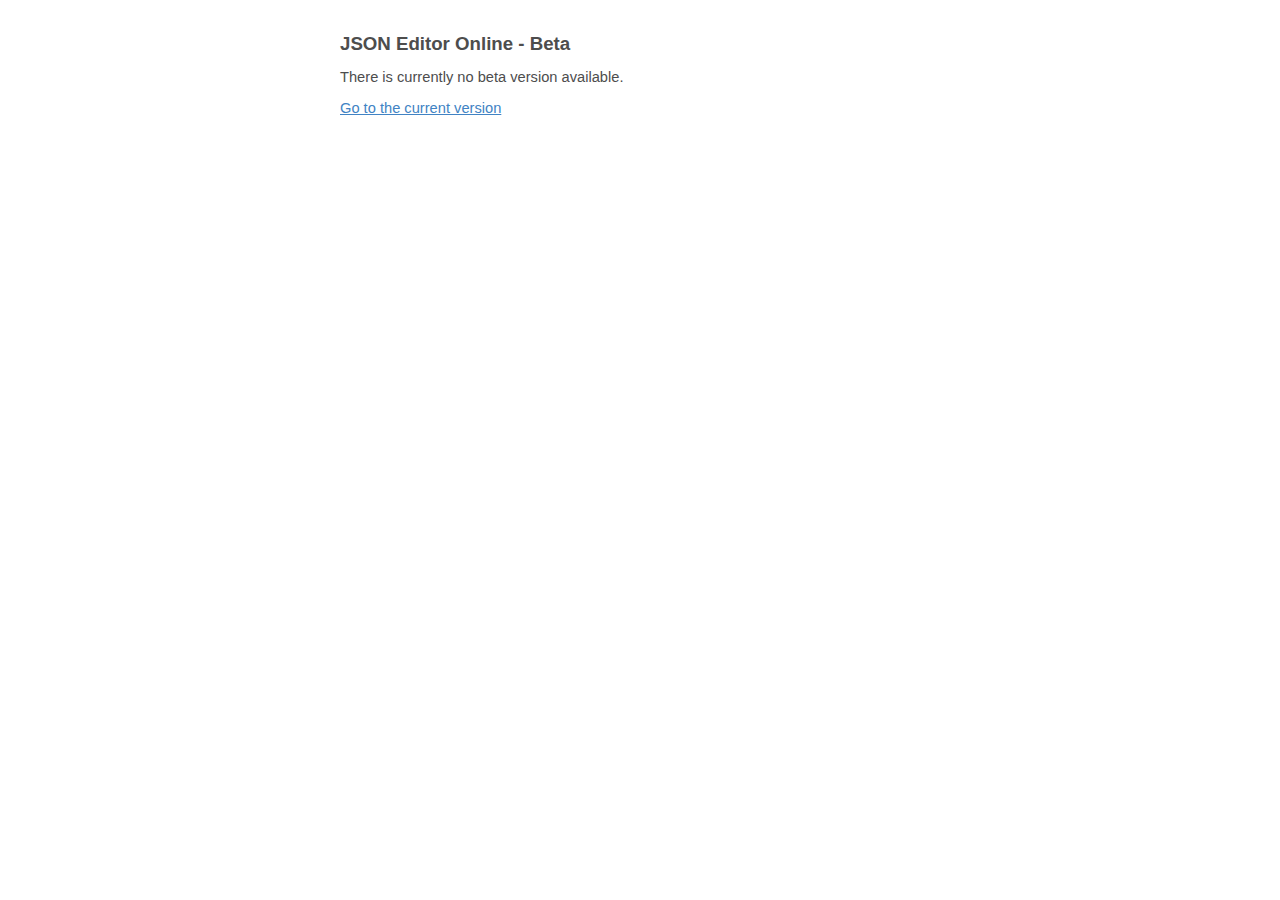
<file: JsonEditor/app/web/beta/index.html>
<html>
<head>
    <title>JSON Editor Online - Beta</title>
    <link href="../doc/doc.css" type="text/css" rel="stylesheet">
</head>
<body>
<div id="container">
    <h1>JSON Editor Online - Beta</h1>
    <p>
        There is currently no beta version available.
    </p>
    <p>
        <a href="http://jsoneditoronline.org/">Go to the current version</a>
    </p>
</div>
</body>
</html>
</file>
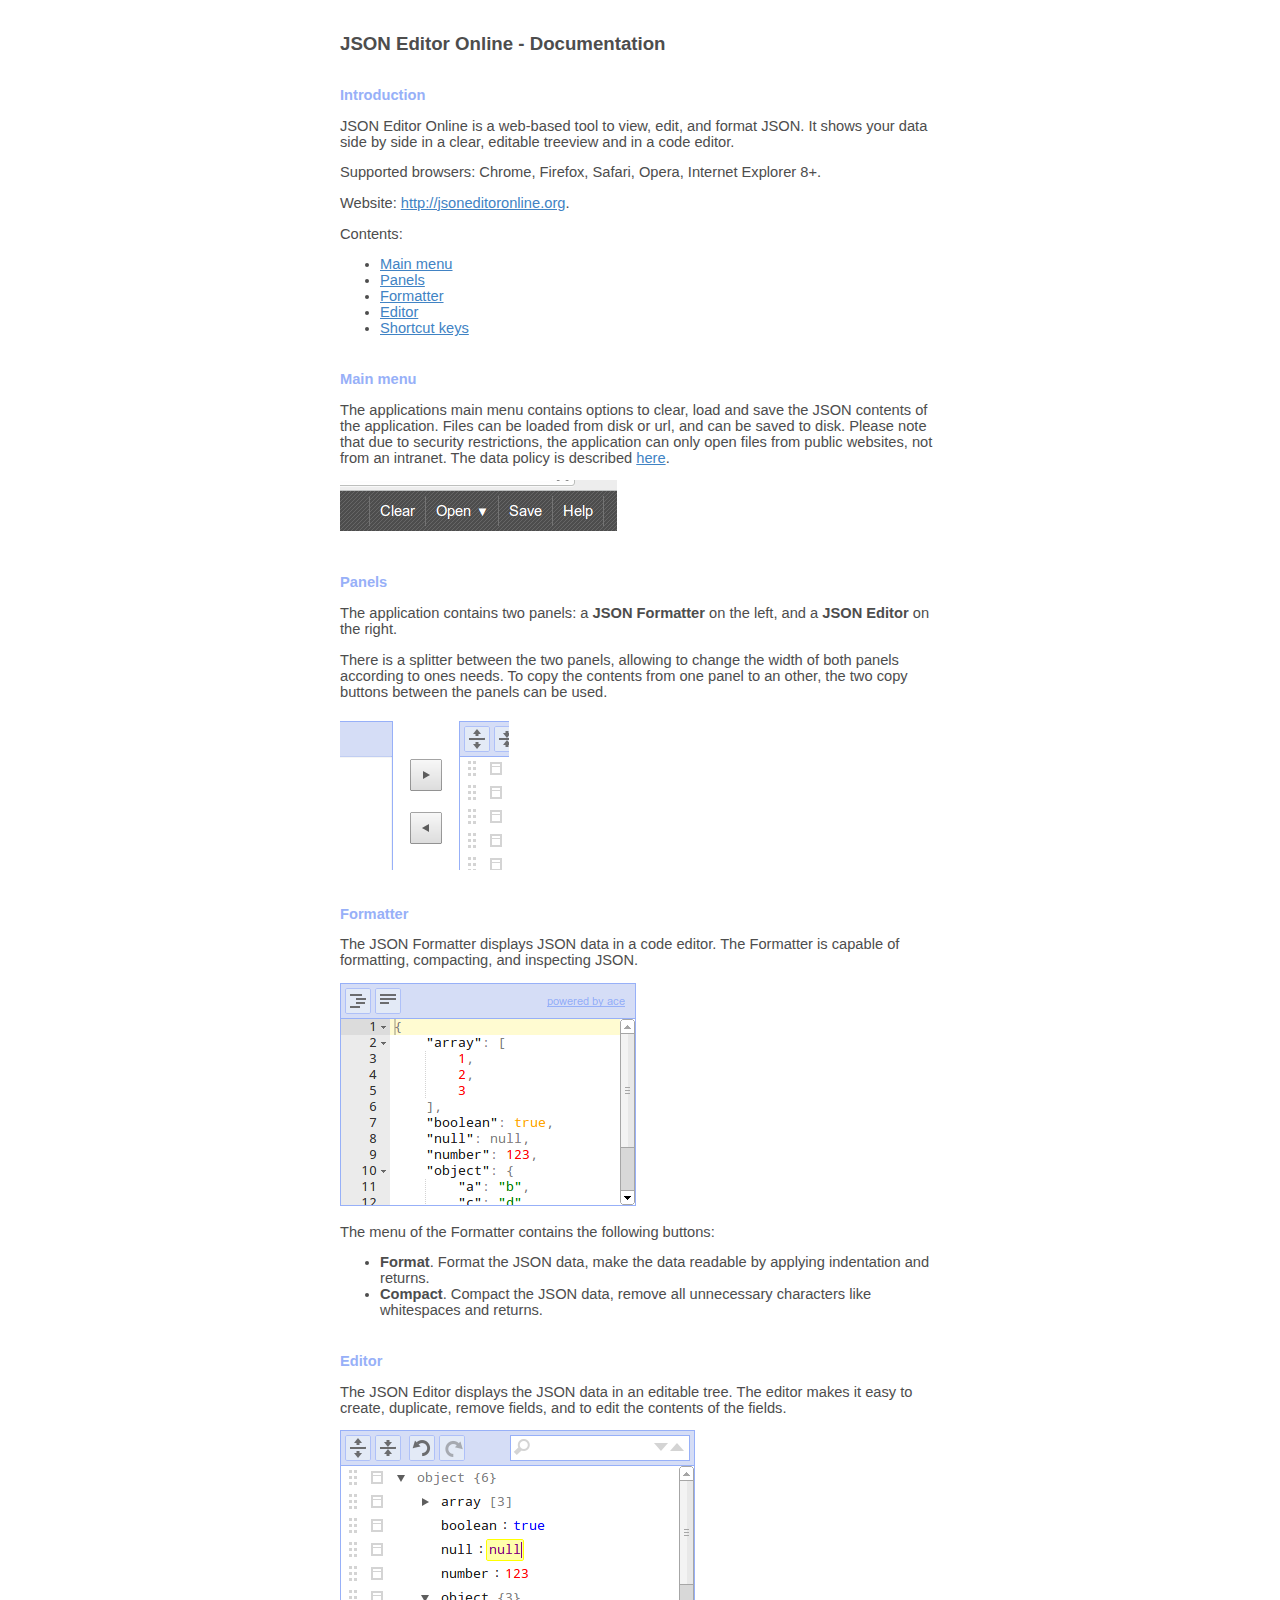
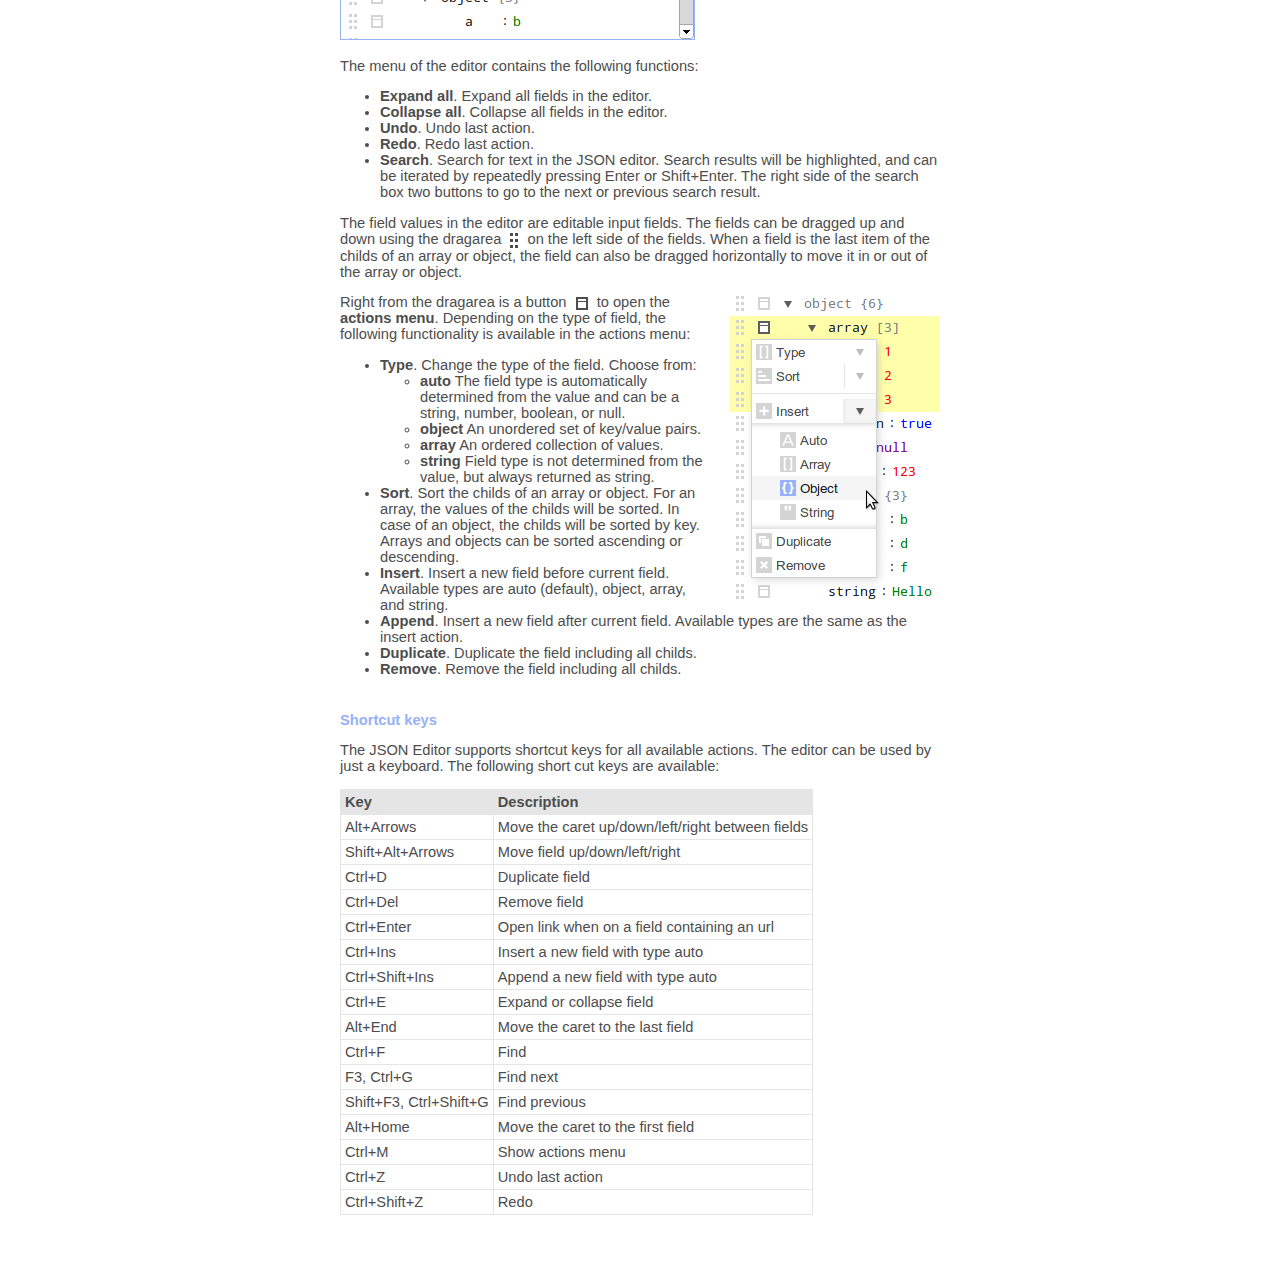
<file: JsonEditor/app/web/doc/index.html>
<!DOCTYPE HTML>
<html>
<head>
    <title>JSON Editor Online - Documentation</title>
    <link href="doc.css" rel="stylesheet" type="text/css">
</head>

<body>
<div id="container">
    <h1 id="documentation">JSON Editor Online - Documentation</h1>

    <h2 id="introduction">Introduction</h2>
    <p>
        JSON Editor Online is a web-based tool to view, edit, and format JSON.
        It shows your data side by side in a clear, editable treeview and in
        a code editor.
    </p>
    <p>
        Supported browsers: Chrome, Firefox, Safari, Opera, Internet Explorer 8+.
    </p>
    <p>
        Website: <a href="http://jsoneditoronline.org" target="_blank">
            http://jsoneditoronline.org</a>.
    </p>
    <p>
        Contents:
    </p>
    <ul>
        <li><a href="#main_menu">Main menu</a></li>
        <li><a href="#panels">Panels</a></li>
        <li><a href="#formatter">Formatter</a></li>
        <li><a href="#editor">Editor</a></li>
        <li><a href="#shortcut_keys">Shortcut keys</a></li>
    </ul>

    <h2 id="main_menu">Main menu</h2>
    <p>
        The applications main menu contains options to clear, load and save the
        JSON contents of the application. Files can be loaded from disk or url,
        and can be saved to disk. Please note that due to security restrictions,
        the application can only open files from public websites, not from an
        intranet. The data policy is described
        <a href="http://jsoneditoronline.org/datapolicy.txt">here</a>.
    </p>
    <img src="img/main_menu.png" alt="Main menu">

    <h2 id="panels">Panels</h2>
    <p>
        The application contains two panels: a <b>JSON Formatter</b> on the left,
        and a <b>JSON Editor</b> on the right.
    </p>
    <p>
        There is a splitter between the two panels, allowing to change the
        width of both panels according to ones needs.
        To copy the contents from one panel to an other, the two copy buttons
        between the panels can be used.
    </p>
    <img src="img/splitter.png">

    <h2 id="formatter"> Formatter</h2>
    <p>
        The JSON Formatter displays JSON data in a code editor.
        The Formatter is capable of formatting, compacting, and inspecting JSON.
    </p>
    <img src="img/jsonformatter.png">
    <p>
        The menu of the Formatter contains the following buttons:
    </p>
    <ul>
        <li>
            <b>Format</b>.
            Format the JSON data, make the data readable by applying indentation
            and returns.
        </li>
        <li>
            <b>Compact</b>.
            Compact the JSON data, remove all unnecessary characters like
            whitespaces and returns.
        </li>
    </ul>

    <h2 id="editor">Editor</h2>
    <p>
        The JSON Editor displays the JSON data in an editable tree.
        The editor makes it easy to create, duplicate, remove fields,
        and to edit the contents of the fields.
    </p>
    <img src="img/jsoneditor.png">
    <p>
        The menu of the editor contains the following functions:
    </p>
    <ul>
        <li>
            <b>Expand all</b>. Expand all fields in the editor.
        </li>
        <li>
            <b>Collapse all</b>. Collapse all fields in the editor.
        </li>
        <li>
            <b>Undo</b>. Undo last action.
        </li>
        <li>
            <b>Redo</b>. Redo last action.
        </li>
        <li>
            <b>Search</b>. Search for text in the JSON editor.
            Search results will be highlighted, and can be iterated by
            repeatedly pressing Enter or Shift+Enter.
            The right side of the search box two buttons to go to the next or
            previous search result.
        </li>
    </ul>

    <p>
        The field values in the editor are editable input fields.
        The fields can be dragged up and down using the dragarea
        <img src="img/button_dragarea.png" class="icon">
        on the left side of the fields. When a field is the last item of the
        childs of an array or object, the field can also be dragged horizontally
        to move it in or out of the array or object.
    </p>
    <img src="img/actions_menu.png" align="right" style="padding-left: 20px;">
    <p>
        Right from the dragarea is a button
        <img src="img/button_actions_menu.png" class="icon">
        to open the <b>actions menu</b>.
        Depending on the type of field, the following functionality is
        available in the actions menu:
    </p>
    <ul>
        <li>
            <b>Type</b>. Change the type of the field. Choose from:
            <ul>
                <li>
                    <b>auto</b> The field type is automatically determined from
                    the value and can be a string, number, boolean, or null.
                </li>
                <li>
                    <b>object</b> An unordered set of key/value pairs.
                </li>
                <li>
                    <b>array</b> An ordered collection of values.
                </li>
                <li>
                    <b>string</b> Field type is not determined from the value,
                    but always returned as string.
                </li>
            </ul>
        </li>
        <li>
            <b>Sort</b>. Sort the childs of an array or object.
            For an array, the values of the childs will be sorted. In case of
            an object, the childs will be sorted by key.
            Arrays and objects can be sorted ascending or descending.
        </li>
        <li>
            <b>Insert</b>. Insert a new field before current field.
            Available types are auto (default), object, array, and string.
        </li>
        <li>
            <b>Append</b>. Insert a new field after current field.
            Available types are the same as the insert action.
        </li>
        <li>
            <b>Duplicate</b>. Duplicate the field including all childs.
        </li>
        <li>
            <b>Remove</b>. Remove the field including all childs.
        </li>
    </ul>

    <h2 id="shortcut_keys">Shortcut keys</h2>
    <p>
        The JSON Editor supports shortcut keys for all available actions.
        The editor can be used by just a keyboard.
        The following short cut keys are available:
    </p>

    <table>
        <tr><th>Key</th><th>Description</th></tr>
        <tr><td>Alt+Arrows</td><td>Move the caret up/down/left/right between fields</td></tr>
        <tr><td>Shift+Alt+Arrows</td><td>Move field up/down/left/right</td></tr>

        <tr><td>Ctrl+D</td><td>Duplicate field</td></tr>
        <tr><td>Ctrl+Del</td><td>Remove field</td></tr>
        <tr><td>Ctrl+Enter</td><td>Open link when on a field containing an url</td></tr>
        <tr><td>Ctrl+Ins</td><td>Insert a new field with type auto</td></tr>
        <tr><td>Ctrl+Shift+Ins</td><td>Append a new field with type auto</td></tr>
        <tr><td>Ctrl+E</td><td>Expand or collapse field</td></tr>
        <tr><td>Alt+End</td><td>Move the caret to the last field</td></tr>
        <tr><td>Ctrl+F</td><td>Find</td></tr>
        <tr><td>F3, Ctrl+G<br></td><td>Find next</td></tr>
        <tr><td>Shift+F3, Ctrl+Shift+G</td><td>Find previous</td></tr>
        <tr><td>Alt+Home</td><td>Move the caret to the first field</td></tr>
        <tr><td>Ctrl+M</td><td>Show actions menu</td></tr>
        <tr><td>Ctrl+Z</td><td>Undo last action</td></tr>
        <tr><td>Ctrl+Shift+Z</td><td>Redo</td></tr>
    </table>
</div>
</body>
</html>
</file>
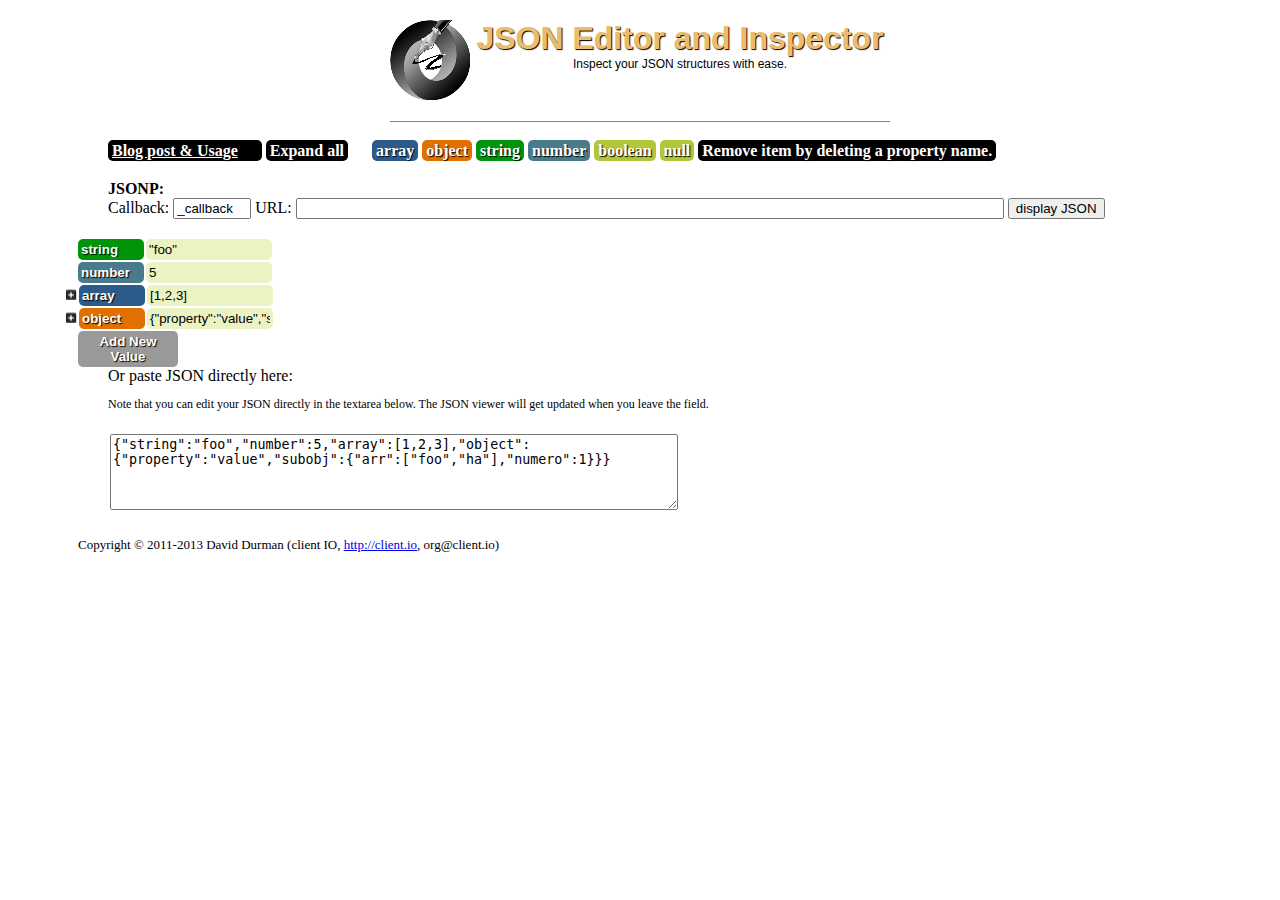
<file: FlexiJsonEditor/jsoneditor.html>
<!DOCTYPE html>
<html>
<head>
    
    <link rel="stylesheet" href="jsoneditor.css"/>
    <link rel="icon" href="logo-small.png"/>

    <title>Flexi JSON Editor and Inspector</title>

    <style>
        body {
          padding: 0 70px;
        }
        #json {
          margin: 10px 10px 10px 32px;
          width: 50%;
          min-height: 70px;
        }
        h1 {
          font-family: Arial;
          color: #EBBC6E;
          text-align: center;
          text-shadow: 1px 1px 1px black;
          border-bottom: 1px solid gray;
          padding-bottom: 50px;
          width: 500px;
          margin: 20px auto;
        }
        h1 img {
          float: left;
        }
        h1 b {
          color: black;
          font-weight: normal;
          display: block;
          font-size: 12px;
          text-shadow: none;
        }

        #legend {
          display: inline;
          margin-left: 30px;
        }
        #legend h2 {
           display: inline;
           font-size: 18px;
           margin-right: 20px;
        }
        #legend a {
          color: white;
          margin-right: 20px;
        }
        #legend span {
          padding: 2px 4px;
          -webkit-border-radius: 5px;
          -moz-border-radius: 5px;
          border-radius: 5px;
          color: white;
          font-weight: bold;
          text-shadow: 1px 1px 1px black;
          background-color: black;
        }
        #legend .string  { background-color: #009408; }
        #legend .array   { background-color: #2D5B89; }
        #legend .object  { background-color: #E17000; }
        #legend .number  { background-color: #497B8D; }
        #legend .boolean { background-color: #B1C639; }
        #legend .null    { background-color: #B1C639; }

        #expander {
          cursor: pointer;
          margin-right: 20px;
        }

        #footer {
          font-size: 13px;
        }

        #rest {
          margin: 20px 0 20px 30px;
        }
        #rest label {
          font-weight: bold;
        }
        #rest-callback {
          width: 70px;
        }
        #rest-url {
          width: 700px;
        }
        label[for="json"] {
          margin-left: 30px;
          display: block;
        }
        #json-note {
          margin-left: 30px;
          font-size: 12px;
        }

        .addthis_toolbox {
          position: relative;
          top: -10px;
          margin-left: 30px;
        }

        #disqus_thread {
          margin-top: 50px;
          padding-top: 20px;
          padding-bottom: 20px;
          border-top: 1px solid gray;
          border-bottom: 1px solid gray;
        }

    </style>

    <script type="text/javascript">

        var _gaq = _gaq || [];
        _gaq.push(['_setAccount', 'UA-5029684-7']);
        _gaq.push(['_trackPageview']);

        (function() {
        var ga = document.createElement('script'); ga.type = 'text/javascript'; ga.async = true;
        ga.src = ('https:' == document.location.protocol ? 'https://ssl' : 'http://www') + '.google-analytics.com/ga.js';
        var s = document.getElementsByTagName('script')[0]; s.parentNode.insertBefore(ga, s);
        })();

    </script>
</head>

<body>
    <h1>
        <img src="logo-small.png" alt="FlexiJSONEditor logo" />
        <span>JSON Editor and Inspector</span>
        <b>Inspect your JSON structures with ease.</b>
    </h1>
    
    <div id="legend">
        <span><a href="http://www.daviddurman.com">Blog post & Usage</a></span>
        <span id="expander">Expand all</span>
        <span class="array">array</span>
        <span class="object">object</span>
        <span class="string">string</span>
        <span class="number">number</span>
        <span class="boolean">boolean</span>
        <span class="null">null</span>
        <span>Remove item by deleting a property name.</span>
    </div>

    <div id="rest">
        <label>JSONP: </label><br/>
        Callback: <input type="text" id="rest-callback" value="_callback" />
        URL: <input type="text" value="" id="rest-url" />
        <button id="btn-rest-url">display JSON</button>
    </div>
    <pre id="path"></pre>
    <div id="editor" class="json-editor"></div>

    <label for="json">Or paste JSON directly here:</label>
    <p id="json-note">Note that you can edit your JSON directly in the textarea below.
        The JSON viewer will get updated when you leave the field.</p>
    <textarea id="json"></textarea><br/>

    <p id="footer">Copyright &copy; 2011-2013 David Durman (client IO, <a href="http://client.io">http://client.io</a>, org@client.io)</p>

    <script src="json2.js"></script>
    <script src="jquery.min.js"></script>
    <script src="jquery.jsoneditor.js"></script>
    <script src="jsoneditor.js"></script>
</body>
</html>
</file>
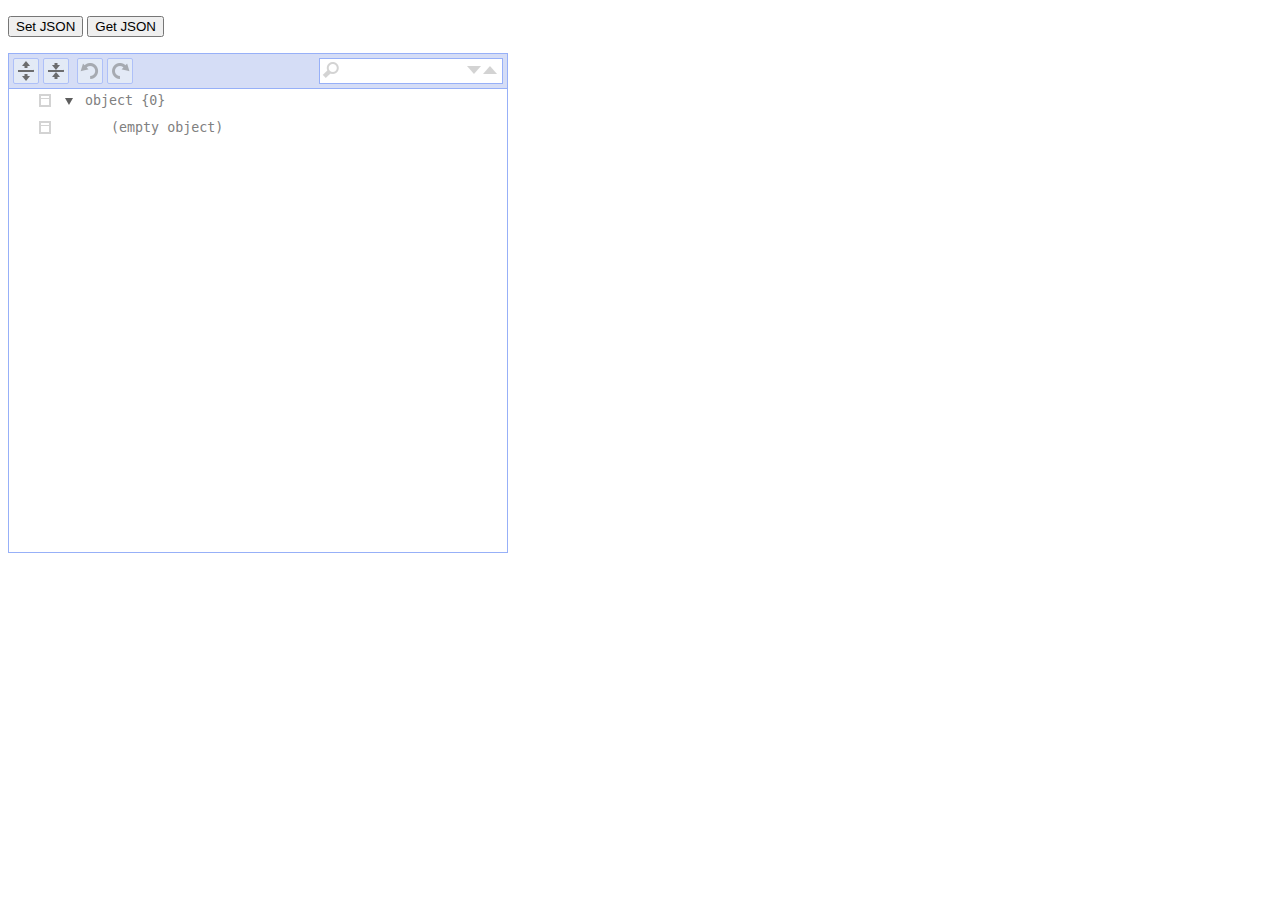
<file: JsonEditor/examples/01_basic_usage.html>
<!DOCTYPE HTML>
<html>
<head>
    <link rel="stylesheet" type="text/css" href="../jsoneditor.css">
    <script type="text/javascript" src="../jsoneditor.js"></script>
    <style type="text/css">
        #jsoneditor {
            width: 500px;
            height: 500px;
        }
    </style>
</head>
<body>
    <p>
        <button id="setJSON">Set JSON</button>
        <button id="getJSON">Get JSON</button>
    </p>
    <div id="jsoneditor"></div>

    <script type="text/javascript" >
        // create the editor
        var container = document.getElementById("jsoneditor");
        var editor = new jsoneditor.JSONEditor(container);

        // set json
        document.getElementById("setJSON").onclick = function () {
            var json = {
                "array": [1, 2, 3],
                "boolean": true,
                "null": null,
                "number": 123,
                "object": {"a": "b", "c": "d"},
                "string": "Hello World"
            };
            editor.set(json);
        };

        // get json
        document.getElementById("getJSON").onclick = function () {
            var json = editor.get();
            alert(JSON.stringify(json, null, 2));
        };
    </script>
</body>
</html>
</file>
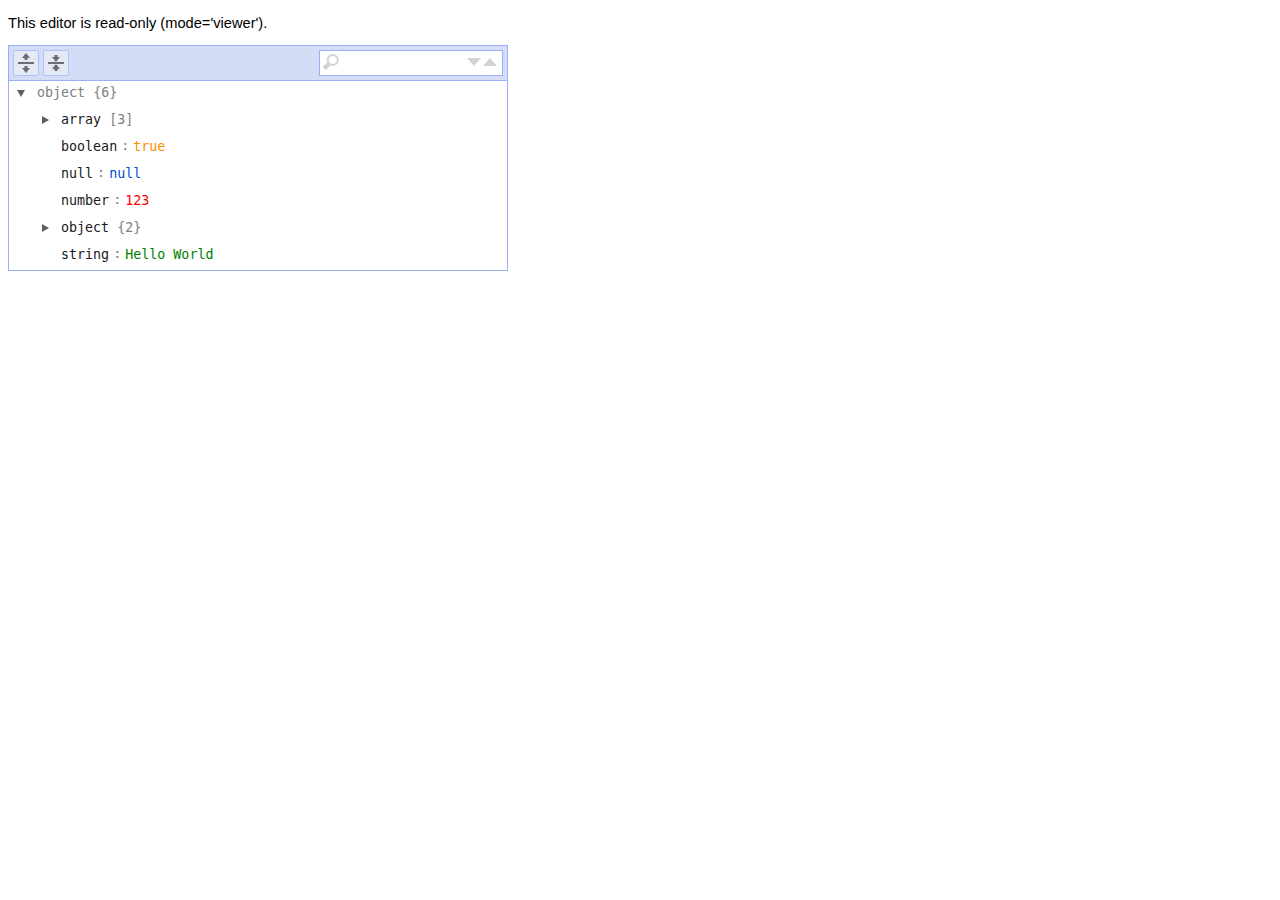
<file: JsonEditor/examples/02_viewer.html>
<!DOCTYPE HTML>
<html>
<head>
    <link rel="stylesheet" type="text/css" href="../jsoneditor.css">
    <script type="text/javascript" src="../jsoneditor.js"></script>
    <style type="text/css">
        body {
            font: 11pt arial;
        }
        #jsoneditor {
            width: 500px;
        }
    </style>
</head>
<body>
    <p>
        This editor is read-only (mode='viewer').
    </p>
    <div id="jsoneditor"></div>

    <script type="text/javascript" >
        // create the editor
        var container = document.getElementById("jsoneditor");
        var options = {
            mode: "view"
        };
        var json = {
            "array": [1, 2, 3],
            "boolean": true,
            "null": null,
            "number": 123,
            "object": {"a": "b", "c": "d"},
            "string": "Hello World"
        };
        var editor = new jsoneditor.JSONEditor(container, options, json);
    </script>
</body>
</html>
</file>
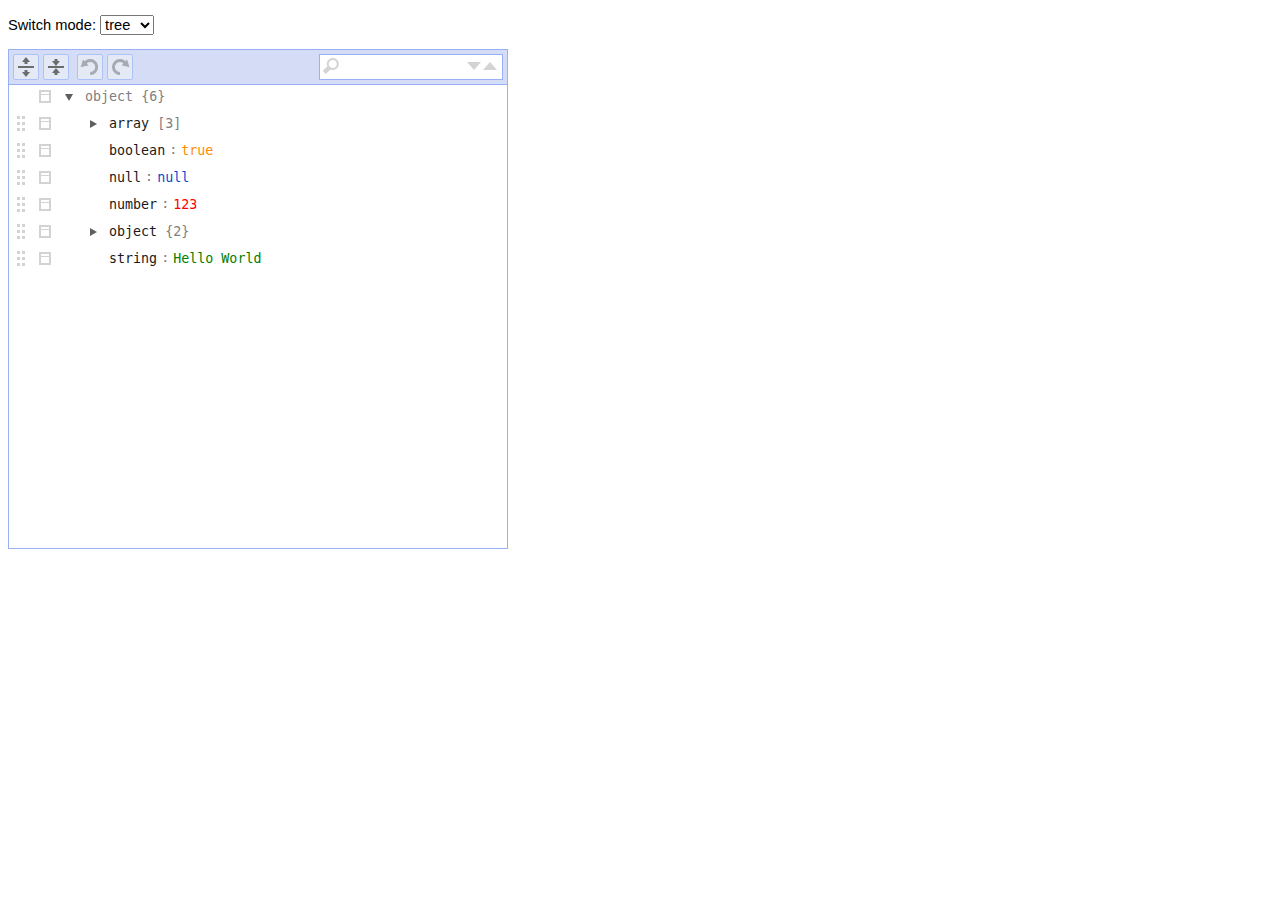
<file: JsonEditor/examples/03_switch_mode.html>
<!DOCTYPE HTML>
<html>
<head>
    <meta http-equiv="Content-Type" content="text/html;charset=utf-8">

    <!-- jsoneditor -->
    <link rel="stylesheet" type="text/css" href="../jsoneditor.css">
    <script type="text/javascript" src="../jsoneditor.js"></script>

    <!-- ace code editor -->
    <script type="text/javascript" src="../lib/ace/ace.js"></script>
    <script type="text/javascript" src="../lib/ace/mode-json.js"></script>
    <script type="text/javascript" src="../lib/ace/theme-textmate.js"></script>
    <script type="text/javascript" src="../lib/ace/theme-jsoneditor.js"></script>

    <!-- json lint -->
    <script type="text/javascript" src="../lib/jsonlint/jsonlint.js"></script>

    <style type="text/css">
        body, select {
            font: 10pt arial;
            font-family: arial, sans-serif;
            font-size: 11pt;

        }
        #jsoneditor {
            width: 500px;
            height: 500px;
        }
    </style>
</head>
<body>

<p>
    <label for="mode">Switch mode:</label>
    <select id="mode">
        <option value="tree">tree</option>
        <option value="view">view</option>
        <option value="form">form</option>
        <option value="code">code</option>
        <option value="text">text</option>
    </select>
</p>

<div id="jsoneditor"></div>

<script type="text/javascript" >
    // create switchable mode
    var mode = document.getElementById('mode');
    mode.onchange = function () {
        editor.setMode(mode.value);
    };

    // create the editor
    var container = document.getElementById("jsoneditor");
    var options = {
        mode: mode.value,
        error: function (err) {
            alert(err.toString());
        }
    };
    var json = {
        "array": [1, 2, 3],
        "boolean": true,
        "null": null,
        "number": 123,
        "object": {"a": "b", "c": "d"},
        "string": "Hello World"
    };
    var editor = new jsoneditor.JSONEditor(container, options, json);
</script>
</body>
</html>
</file>
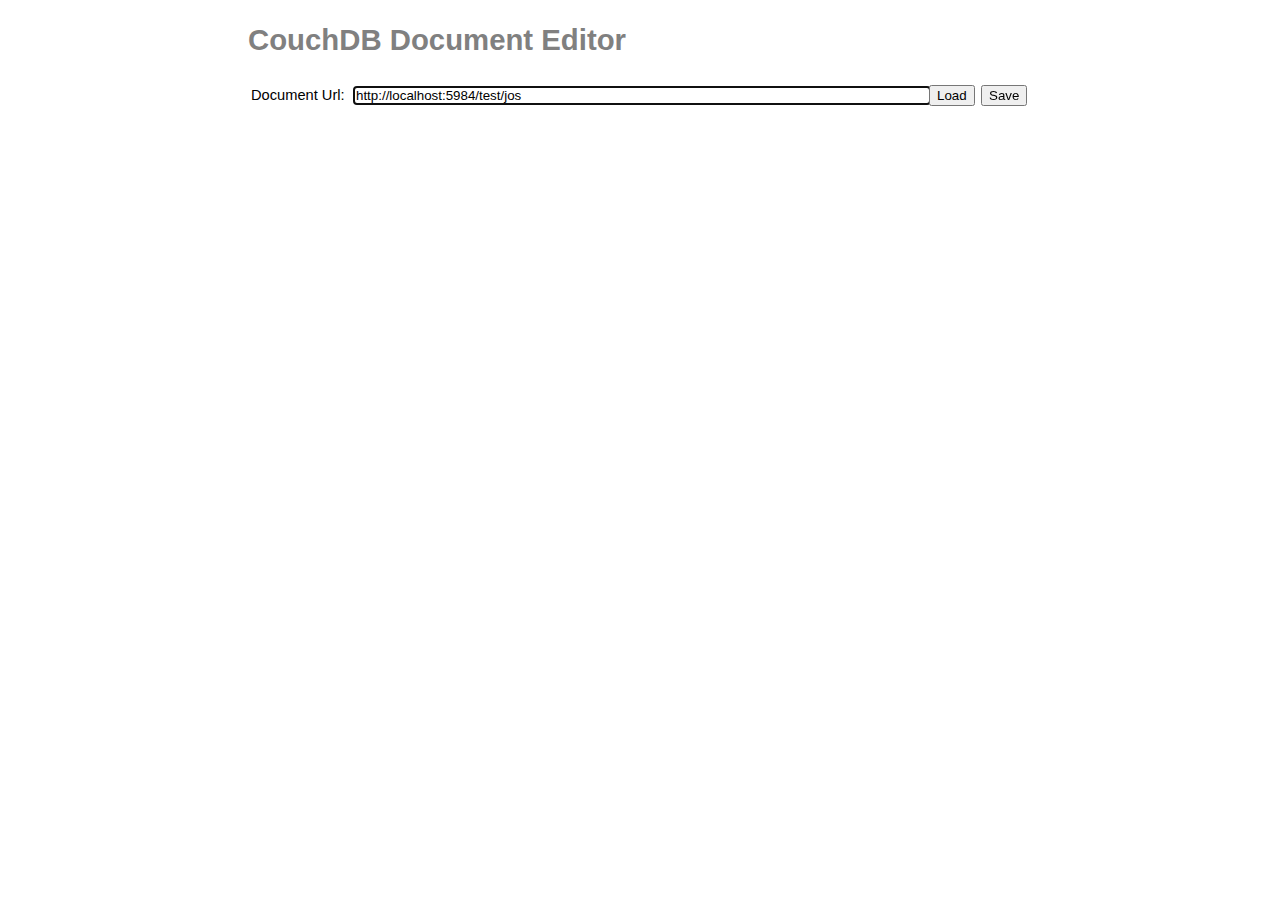
<file: JsonEditor/test/couchdbeditor.html>
<!DOCTYPE HTML PUBLIC "-//W3C//DTD HTML 4.01 Transitional//EN" "http://www.w3.org/TR/html4/loose.dtd">
<html>
<head>
  <title>CouchDB Document Editor</title>
  
  <meta name="description" content="CouchDB Document Editor">
  <meta name="keywords" content="json, editor, couchdb, online, javascript, javascript object notation, treeview, open source, free">
  <meta name="author" content="Jos de Jong">

  <link rel="shortcut icon" href="../app/web/favicon.ico">
  
  <script type="text/javascript" src="https://ajax.googleapis.com/ajax/libs/jquery/1.7.0/jquery.min.js"></script>
  <script type="text/javascript" src="../jsoneditor/js/jsoneditor.js"></script>
  <link rel="stylesheet" type="text/css" href="../jsoneditor/css/jsoneditor.css">

  <style type="text/css">
    body, html {
      font-family: arial, verdana;
      font-size: 11pt;
      width: 100%;
      height: 100%;
      margin: 0px;
      padding: 0px;
    }

    h1 {
      color: gray;
    }
    
    input[type=text] {
      border: 1px solid gray;
    }
  </style>

  <script type="text/javascript">
    var editor = null;

    function init() {
      var container = document.getElementById('jsoneditor');
      editor = (container);
     
      document.getElementById('url').focus();
    }
    
    function load() {
      var url = document.getElementById("url").value;
      $.ajax({
        'type': 'GET',
        'url': url,
        'dataType': 'json',
        'success': function (doc) {
          editor.set(doc);
        }
      });
    }
    
    function save() {
      var doc = editor.get();
      var url = document.getElementById("url").value;
      $.ajax({
        'type': 'PUT',
        'url': url,
        'data': JSON.stringify(doc),
        'success': function (response) {
          load();
        }
      });      
    }
  </script>
</head>

<body onload="init();">

<table align="center" width="790px" height="100%">
  <tr>
    <td style="height: 50px;"><h1>CouchDB Document Editor</h1></td>
  </tr>
  <tr>
    <td style="height: 30px;">
      <table width="100%">
        <col width="100px"></col>
        <col ></col>
        <col width="50px"></col>
        <col width="50px"></col>
        <tr>
          <td>Document Url:</td>
          <td><input type="text" id="url" style="width: 100%;" value="http://localhost:5984/test/jos"></td>
          <td><input type="button" value="Load" onclick="load();" /></td>
          <td><input type="button" value="Save" onclick="save();" /></td>
        </tr>
      </table>
    </td>
  </tr>
  <tr>
    <td id="jsoneditor"></td>
  </tr>
</table>

</body>
</html>
</file>
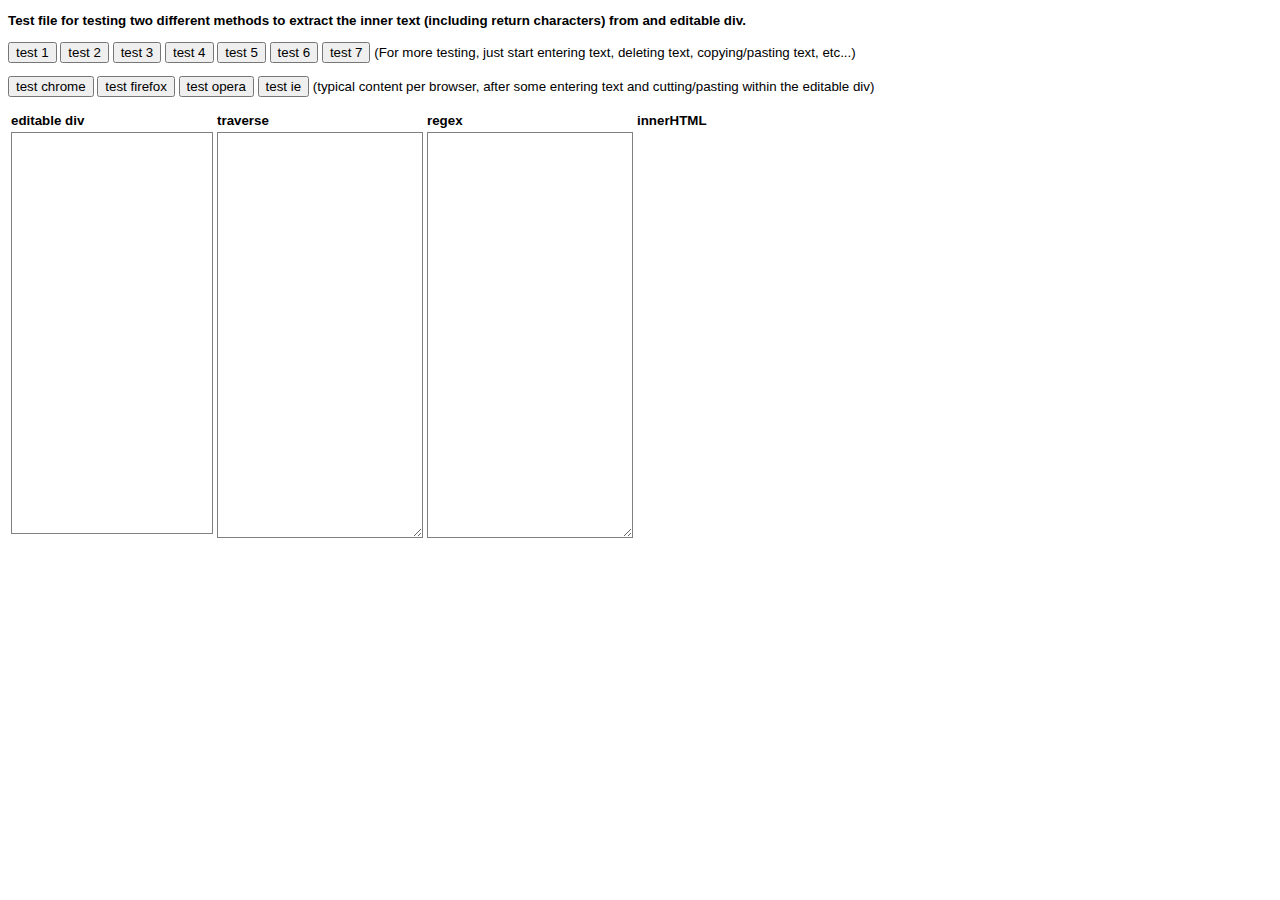
<file: JsonEditor/test/test_editable_div.html>
<!DOCTYPE HTML PUBLIC "-//W3C//DTD HTML 4.01 Transitional//EN"
        "http://www.w3.org/TR/html4/loose.dtd">
<html>
<head>
    <title>test editable div</title>

    <!-- http://jsbeautifier.org/ -->
    <script type="text/javascript" src="http://jsbeautifier.org/beautify.js"></script>
    <script type="text/javascript" src="http://jsbeautifier.org/beautify-css.js"></script>
    <script type="text/javascript" src="http://jsbeautifier.org/beautify-html.js"></script>

    <style type="text/css">
        body {
            font-size: 10pt;
            font-family: verdana, arial, sans-serif;
        }

        #editor, #traverseText, #regexText {
            width: 200px;
            height: 400px;
            border: 1px solid gray;
            overflow: auto;
            font: 10pt monospace;
            color: #1a1a1a;
            margin: 0;
        }

        #editor p { /* For IE and Opera */
            margin: 0;
        }

        td, th {
            text-align: left;
            vertical-align: top;
        }
    </style>
</head>
<body>

<p style="font-weight: bold;">
    Test file for testing two different methods to extract the inner text (including
    return characters) from and editable div.
</p>

<p>
    <button onclick="test1()">test 1</button>
    <button onclick="test2()">test 2</button>
    <button onclick="test3()">test 3</button>
    <button onclick="test4()">test 4</button>
    <button onclick="test5()">test 5</button>
    <button onclick="test6()">test 6</button>
    <button onclick="test7()">test 7</button>
    (For more testing, just start entering text, deleting text, copying/pasting text, etc...)
</p>

<p>
    <button onclick="test_chrome()">test chrome</button>
    <button onclick="test_firefox()">test firefox</button>
    <button onclick="test_opera()">test opera</button>
    <button onclick="test_ie()">test ie</button>
    (typical content per browser, after some entering text and cutting/pasting within the editable div)
</p>

<table>
    <tr>
        <th>editable div</th>
        <th>traverse</th>
        <th>regex</th>
        <th>innerHTML</th>
    </tr>
    <tr>
        <td><div id="editor" contenteditable="true"></div></td>
        <td><textarea id="traverseText"></textarea></td>
        <td><textarea id="regexText"></textarea></td>
        <td><pre id="innerHTML"></pre></td>
    </tr>
</table>

<script type="text/javascript">

    function prepareHtmlForEscaping (html) {
        //html = JSONEditor.insertMissingEscapes(html);
        html = html.replace(/<br[^>]*>\s*<div>/g, '<div>');

        // DIV BR /DIV => \n
        html = html.replace(/<div>\s*(?:<br[^>]*>)?\s*<\/div>/g, '\\n');

        // strip trailing BR
        html = html.replace(/<br[^>]*>(\s*)$/, '$1');

        // BR /DIV => /DIV
        html = html.replace(/<br[^>]*>\s*<\/div>/g, '</div>');

        // place \n before line breaking HTML so typed line breaks get preserved
        html = html.replace(/(<(?:br|div))\b/g, '\\n$1');

        return html;
    }

    function stripHTML (html) {
        // remove HTML tags
        // code from nickf, http://stackoverflow.com/a/822464/1262753
        return html.replace(/<(?:.|\n)*?>/gm, '');
    }

    /**
     * get the inner text of an HTML element using regex expressions
     * @param {Element} element
     * @return {String} innerText
     */
    function getInnerTextUsingRegex (element) {
        var html = prepareHtmlForEscaping(element.innerHTML);
        var json = '"' + html + '"';
        return stripHTML(JSON.parse(json));
    }

    /**
     * get the inner text of an HTML element (for example a div element)
     * @param {Element} element
     * @return {String} innerText
     */
    function getInnerText_v1 (element, level) {
        if (level == undefined) {
            level = 0;
        }

        // text node
        if (element.nodeValue) {
            return element.nodeValue;
        }

        // divs or other HTML elements
        if (element.hasChildNodes()) {
            var childNodes = element.childNodes;
            var innerText = '';

            for (var i = 0, iMax = childNodes.length; i < iMax; i++) {
                var child = childNodes[i];

                if (child.nodeName == 'DIV' || child.nodeName == 'P') {
                    // check to add a return between #text and <div>
                    var prevChild = childNodes[i - 1];
                    if (prevChild && prevChild.nodeName == '#text') {
                        innerText += '\n';
                    }

                    innerText += getInnerText(child, level + 1);

                    // add text after the end of div
                    if ((i < iMax - 1) && (innerText[innerText.length-1] != '\n')) {
                        innerText += '\n';
                    }
                }
                else if (child.nodeName == 'BR') {
                    // insert return except when on level 0 and at the last element
                    if (level != 0 || i < iMax - 1) {
                        innerText += '\n';
                    }
                }
                else {
                    innerText += getInnerText(child, level + 1);
                }
            }

            return innerText;
        }

        // br or unknown
        return '';
    }

    /**
     * get the inner text of an HTML element (for example a div element)
     * @param {Element} element
     * @return {Object} [buffer]
     */
    function getInnerText_v2 (element, buffer) {
        if (buffer == undefined) {
            buffer = {
                'text': '',
                'flush': function () {
                    var text = this.text;
                    this.text = '';
                    return text;
                },
                'set': function (text) {
                    this.text = text;
                },
                'add': function (text) {
                    this.text += text;
                }
            };
        }

        // text node
        if (element.nodeValue) {
            return buffer.flush() + element.nodeValue;
        }

        // divs or other HTML elements
        if (element.hasChildNodes()) {
            var childNodes = element.childNodes;
            var innerText = '';

            for (var i = 0, iMax = childNodes.length; i < iMax; i++) {
                var child = childNodes[i];

                if (child.nodeName == 'DIV' || child.nodeName == 'P') {
                    // check to add a return between non-block elements and
                    // a block element
                    var prevChild = childNodes[i - 1];
                    var prevName = prevChild ? prevChild.nodeName : undefined;
                    if (prevName && prevName != 'DIV' && prevName != 'P' && prevName != 'BR') {
                        innerText += '\n';
                        buffer.flush();
                    }

                    innerText += buffer.flush();

                    innerText += getInnerText(child, buffer);

                    buffer.set('\n');
                }
                else if (child.nodeName == 'BR') {
                    innerText += buffer.flush();
                    buffer.set('\n');
                }
                else {
                    innerText += getInnerText(child, buffer);
                }
            }

            return innerText;
        }

        // br or unknown
        return '';
    }

    /**
     * get the inner text of an HTML element (for example a div element)
     * @param {Element} element
     * @param {Object} [buffer]
     * @return {String} innerText
     */
    function getInnerText_v3 (element, buffer) {
        var first = (buffer == undefined);
        if (first) {
            buffer = {
                'text': '',
                'flush': function () {
                    var text = this.text;
                    this.text = '';
                    return text;
                },
                'set': function (text) {
                    this.text = text;
                }
            };
        }

        // text node
        if (element.nodeValue) {
            return buffer.flush() + element.nodeValue;
        }

        // divs or other HTML elements
        if (element.hasChildNodes()) {
            var childNodes = element.childNodes;
            var innerText = '';

            for (var i = 0, iMax = childNodes.length; i < iMax; i++) {
                var child = childNodes[i];

                // console.log(child.nodeName + ' ' + (child.innerHTML || child.nodeValue)); // TODO: cleanup

                if (child.nodeName == 'DIV' || child.nodeName == 'P') {
                    var prevChild = childNodes[i - 1];
                    var prevName = prevChild ? prevChild.nodeName : undefined;
                    if (prevName && prevName != 'DIV' && prevName != 'P' && prevName != 'BR') {
                        innerText += '\n';
                        buffer.flush();
                    }
                    innerText += getInnerText(child, buffer);
                    buffer.set('\n');
                }
                else if (child.nodeName == 'BR') {
                    innerText += buffer.flush();
                    buffer.set('\n');
                }
                else {
                    innerText += getInnerText(child, buffer);
                }
            }

            return innerText;
        }
        else {
            if (element.nodeName == 'P' && getInternetExplorerVersion() != -1) {
                // On Internet Explorer, a P with hasChildNodes()==false is
                // rendered with a new line. Note that a P with
                // hasChildNodes()==true is rendered without a new line
                return buffer.flush();
            }
        }

        // br or unknown
        return '';
    }

    var getInternetExplorerVersion = function() {
        var rv = -1; // Return value assumes failure.
        if (navigator.appName == 'Microsoft Internet Explorer')
        {
            var ua = navigator.userAgent;
            var re  = new RegExp("MSIE ([0-9]{1,}[\.0-9]{0,})");
            if (re.exec(ua) != null)
                rv = parseFloat( RegExp.$1 );
        }
        return rv;
    };

    var getInnerText = getInnerText_v3;

    var editor = document.getElementById('editor');
    var traverseText = document.getElementById('traverseText');
    var regexText = document.getElementById('regexText');
    var innerHTML = document.getElementById('innerHTML');

    function displayInnerHTML () {
        //function style_html (t) {return t.replace(/</g, '\n<');}
        //*
        if (editor.innerText) {
            innerHTML.innerText = style_html(editor.innerHTML);
        }
        else {
            innerHTML.textContent = style_html(editor.innerHTML);
        }
        //*/

        traverseText.value = getInnerText(editor);
        regexText.value = getInnerTextUsingRegex(editor);
    }

    function test1 () {
        editor.innerHTML =
                'Typical Chrome...' +
                        '<div>1</div>' +
                        '<div>2</div>' +
                        '<div><br class="Apple-interchange-newline"></div>' +
                        '<div><br></div>' +
                        '<div>3</div>' +

                        'Typical Firefox...' +
                        '<br>1' +
                        '<br>2' +
                        '<br>' +
                        '<br>3' +
                        '<br>' +

                        '<p>Typical IE...</p>' +
                        '<p>1</p>' +
                        '<p>2</p>' +
                        '<p>&nbsp;</p>' +
                        '<p>&nbsp;</p>' +
                        '<p>check the last return</p>';

        displayInnerHTML();
    }

    function test2 () {
        editor.innerHTML =
                '<div>' +
                        '<div>Some weird nested divs</div>' +
                        '<div>' +
                        '<div>1</div>' +
                        '</div>' +
                        '<div><br></div>' +
                        '<div><br></div>' +
                        '</div>' +
                        '2' +
                        '</div>' +
                        '<div><br><br></div>' +
                        '<div>3</div>' +
                        '</div>' +
                        '<br>' +
                        '4' +
                        '<br>' +
                        '5' +
                        '<span>in span</span>' +
                        '<div>aaa</div>' +
                        'check the last return' +
                        '<br>';

        displayInnerHTML();
    }

    function test3 () {
        editor.innerHTML = '<div>check the last return</div>';
        displayInnerHTML();
    }

    function test4 () {
        editor.innerHTML = '<br>';
        displayInnerHTML();
    }

    function test5 () {
        editor.innerHTML = '';
        displayInnerHTML();
    }

    function test6 () {
        editor.innerHTML = 'just text';
        displayInnerHTML();
    }

    function test7 () {
        editor.innerHTML = '<div>check the last return</div><div><br></div>';
        displayInnerHTML();
    }

    function test_chrome () {
        editor.innerHTML = 'abc<div><br></div><div>af</div><div><br></div><div><br></div><div>d</div><div>asd</div>';
        displayInnerHTML();
    }

    function test_firefox () {
        editor.innerHTML = 'abc<br>df<br><br>dsf<br>asdf<br><br>asdf<br>dsf<br>asdf<br><br><br>dsaf<br>';
        displayInnerHTML();
    }

    function test_opera () {
        editor.innerHTML = '<p>abc</p><p><p>df</p><p><br></p><p>d</p></p><p><p>df</p><p><br></p><p><br></p><p>d</p></p><p>asdf</p>';
        displayInnerHTML();
    }

    function test_ie () {
        editor.innerHTML = '<p>a</p><p>&nbsp;</p><p>&nbsp;</p><p>as</p><p></p><p></p><p>asdf</p><p></p><p>&nbsp;</p><p>c</p><p>&nbsp;</p><p>d</p><p>&nbsp;</p>';
        displayInnerHTML();
    }

    editor.oninput = displayInnerHTML;
    editor.onkeyup = displayInnerHTML;
    editor.onblur = displayInnerHTML;
</script>

</body>
</html>
</file>
<file: JsonEditor/app/web/doc/doc.css>
body, td, th {
    font-family: arial, sans-serif;
    font-size: 11pt;
    color: #4d4d4d;
}

body, html {
    width: 100%;
    height: 100%;
    padding: 0;
    margin: 0;
}

#container {
    width: 600px;
    margin: 0 auto;
    padding: 20px 0 60px 0;
}

h1 {
    font-size: 14pt;
    color: #4d4d4d;
}

h2 {
    font-size: 11pt;
    color: #97B0F8;
    padding-top: 20px;
}

table {
    border-collapse: collapse;
}

th {
    text-align: left;
    background-color: #e5e5e5;;

}

td {
    vertical-align: top;
}

th, td {
    border: 1px solid #e5e5e5;
    padding: 4px 4px;
}

a {
    color: #4183C4;
}
a:hover {
    color: red;
}

img.icon {
    vertical-align: middle;
    margin: 0 5px;
}
</file>
<file: FlexiJsonEditor/jsoneditor.css>
.json-editor { 
}

.json-editor.expanded .item { 
  display: block !important;
}

.json-editor .property,
.json-editor .value { 
  border: none;
  -webkit-border-radius: 5px;
  -moz-border-radius: 5px;
  border-radius: 5px;
  padding: 3px;
  margin-right: 2px;
}

.json-editor .value { 
  background-color: #ECF3C3;
  width: 120px;
}
.json-editor .property { 
  width: 60px;
  background-color: #B1C639;
  color: white;
  font-weight: bold;
  text-shadow: 1px 1px 1px black;
}
.json-editor button.property { 
  width: 160px;
}

.json-editor .editing { 
  border: 1px solid gray;
  outline: none;
}

.json-editor .item { 
  line-height: 20px;
  margin-top: 2px;
}
.json-editor .item:last-child { 
  border-bottom: none;
}

.json-editor .item > .item { 
  margin-left: 30px;
  display: none;
}

.json-editor .item.expanded > .item { 
  display: block;
}

.json-editor .expander { 
  background: url("[data-uri]") no-repeat center center;
  width: 16px;
  height: 11px;
  display: inline-block;
  margin-left: -15px;
  cursor: pointer;
}
.json-editor .item.expanded > .expander { 
  background: url("[data-uri]") no-repeat center center;
}

.json-editor .item.appender > .property { 
   background-color: #999999; 
   cursor: pointer;
   width: 100px;
}
.json-editor .item.string > .property { background-color: #009408; }
.json-editor .item.array  > .property { background-color: #2D5B89; }
.json-editor .item.object > .property { background-color: #E17000; }
.json-editor .item.number > .property { background-color: #497B8D; }
/*.json-editor .item.boolean { background-color:  }*/
/*.json-editor .item.null { background-color:  }*/
</file>
<file: JsonEditor/jsoneditor.css>
.jsoneditor .field,
.jsoneditor .value,
.jsoneditor .readonly {
    border: 1px solid transparent;
    min-height: 16px;
    min-width: 32px;
    padding: 2px;
    margin: 1px;
    word-wrap: break-word;
    float: left;
}

/* adjust margin of p elements inside editable divs, needed for Opera, IE */
.jsoneditor .field p,
.jsoneditor .value p {
    margin: 0;
}

.jsoneditor .value {
    word-break: break-word;
}

.jsoneditor .readonly {
    min-width: 16px;
    color: gray;
}

.jsoneditor .empty {
    border-color: lightgray;
    border-style: dashed;
    border-radius: 2px;
}

.jsoneditor .field.empty {
    background-image: url('img/jsoneditor-icons.png');
    background-position: 0 -144px;
}

.jsoneditor .value.empty {
    background-image: url('img/jsoneditor-icons.png');
    background-position: -48px -144px;
}

.jsoneditor .value.url {
    color: green;
    text-decoration: underline;
}

.jsoneditor a.value.url:hover,
.jsoneditor a.value.url:focus {
    color: red;
}

.jsoneditor .separator {
    padding: 3px 0;
    vertical-align: top;
    color: gray;
}

.jsoneditor .field[contenteditable=true]:focus,
.jsoneditor .field[contenteditable=true]:hover,
.jsoneditor .value[contenteditable=true]:focus,
.jsoneditor .value[contenteditable=true]:hover,
.jsoneditor .field.highlight,
.jsoneditor .value.highlight {
    background-color: #FFFFAB;
    border: 1px solid yellow;
    border-radius: 2px;
}

.jsoneditor .field.highlight-active,
.jsoneditor .field.highlight-active:focus,
.jsoneditor .field.highlight-active:hover,
.jsoneditor .value.highlight-active,
.jsoneditor .value.highlight-active:focus,
.jsoneditor .value.highlight-active:hover {
    background-color: #ffee00;
    border: 1px solid #ffc700;
    border-radius: 2px;
}

.jsoneditor button {
    width: 24px;
    height: 24px;
    padding: 0;
    margin: 0;
    border: none;
    cursor: pointer;
    background: transparent url('img/jsoneditor-icons.png');
}

.jsoneditor button.collapsed {
    background-position: 0 -48px;
}

.jsoneditor button.expanded {
    background-position: 0 -72px;
}

.jsoneditor button.contextmenu {
    background-position: -48px -72px;
}

.jsoneditor button.contextmenu:hover,
.jsoneditor button.contextmenu:focus,
.jsoneditor button.contextmenu.selected {
    background-position: -48px -48px;
}

.jsoneditor div.content *:focus {
    outline: none;
}

.jsoneditor div.content button:focus {
    /* TODO: nice outline for buttons with focus
    outline: #97B0F8 solid 2px;
    box-shadow: 0 0 8px #97B0F8;
    */
    background-color: #f5f5f5;
    outline: #e5e5e5 solid 1px;
}

.jsoneditor button.invisible {
    visibility: hidden;
    background: none;
}

div.jsoneditor {
    color: #1A1A1A;
    border: 1px solid #97B0F8;
    -moz-box-sizing: border-box;
    -webkit-box-sizing: border-box;
    box-sizing: border-box;
    width: 100%;
    height: 100%;
    overflow: auto;
    position: relative;
    padding: 0;
}

.jsoneditor table.content {
    border-collapse: collapse;
    border-spacing: 0;
    width: 100%;
    margin: 0;
}

.jsoneditor div.outer {
    width: 100%;
    height: 100%;
    margin: -35px 0 0 0;
    padding: 35px 0 0 0;

    -moz-box-sizing: border-box;
    -webkit-box-sizing: border-box;
    box-sizing: border-box;

    overflow: hidden;
}

.jsoneditor div.content {
    width: 100%;
    height: 100%;
    position: relative;
    overflow: auto;
}

.jsoneditor textarea.content {
    width: 100%;
    height: 100%;
    margin: 0;

    -moz-box-sizing: border-box;
    -webkit-box-sizing: border-box;
    box-sizing: border-box;

    border: none;
    background-color: white;
    resize: none;
}

.jsoneditor tr.highlight {
    background-color: #FFFFAB;
}

.jsoneditor button.dragarea {
    background: url('img/jsoneditor-icons.png') -72px -72px;
    cursor: move;
}

.jsoneditor button.dragarea:hover,
.jsoneditor button.dragarea:focus {
    background-position: -72px -48px;
}

.jsoneditor tr,
.jsoneditor th,
.jsoneditor td {
    padding: 0;
    margin: 0;
}

.jsoneditor td {
    vertical-align: top;
}

.jsoneditor td.tree {
    vertical-align: top;
}

.jsoneditor .field,
.jsoneditor .value,
.jsoneditor td,
.jsoneditor th,
.jsoneditor textarea {
    font-family: droid sans mono, monospace, courier new, courier, sans-serif;
    font-size: 10pt;
    color: #1A1A1A;
}


/* ContextMenu - main menu */

.jsoneditor-contextmenu {
    position: absolute;
}

.jsoneditor-contextmenu ul {
    position: relative;
    left: 0;
    top: 0;
    width: 124px;

    background: white;
    border: 1px solid #d3d3d3;
    box-shadow: 2px 2px 12px rgba(128, 128, 128, 0.3);

    z-index: 1;
    list-style: none;
    margin: 0;
    padding: 0;
}

.jsoneditor-contextmenu ul li button {
    padding: 0;
    margin: 0;
    width: 124px;
    height: 24px;
    border: none;
    cursor: pointer;
    color: #4d4d4d;
    background: transparent;

    line-height: 24px;
    text-align: left;
}

/* Fix button padding in firefox */
.jsoneditor-contextmenu ul li button::-moz-focus-inner {
    padding: 0;
    border: 0;
}

.jsoneditor-contextmenu ul li button:hover,
.jsoneditor-contextmenu ul li button:focus {
    color: #1a1a1a;
    background-color: #f5f5f5;
    outline: none;
}

.jsoneditor-contextmenu ul li button.default {
    width: 92px;
}

.jsoneditor-contextmenu ul li button.expand {
    float: right;
    width: 32px;
    height: 24px;
    border-left: 1px solid #e5e5e5;
}

.jsoneditor-contextmenu div.icon {
    float: left;
    width: 24px;
    height: 24px;
    border: none;
    padding: 0;
    margin: 0;
    background-image: url('img/jsoneditor-icons.png');
}

.jsoneditor-contextmenu ul li button div.expand {
    float: right;
    width: 24px;
    height: 24px;
    padding: 0;
    margin: 0 4px 0 0;
    background: url('img/jsoneditor-icons.png') 0 -72px;
    opacity: 0.4;
}

.jsoneditor-contextmenu ul li button:hover div.expand,
.jsoneditor-contextmenu ul li button:focus div.expand,
.jsoneditor-contextmenu ul li.selected div.expand,
.jsoneditor-contextmenu ul li button.expand:hover div.expand,
.jsoneditor-contextmenu ul li button.expand:focus div.expand {
    opacity: 1;
}

.jsoneditor-contextmenu .separator {
    height: 0;
    border-top: 1px solid #e5e5e5;
    padding-top: 5px;
    margin-top: 5px;
}

.jsoneditor-contextmenu button.remove > .icon {
    background-position: -24px -24px;
}
.jsoneditor-contextmenu button.remove:hover > .icon,
.jsoneditor-contextmenu button.remove:focus > .icon {
    background-position: -24px 0;
}

.jsoneditor-contextmenu button.append > .icon {
    background-position: 0 -24px;
}
.jsoneditor-contextmenu button.append:hover > .icon,
.jsoneditor-contextmenu button.append:focus > .icon {
    background-position: 0 0;
}

.jsoneditor-contextmenu button.insert > .icon {
    background-position: 0 -24px;
}
.jsoneditor-contextmenu button.insert:hover > .icon,
.jsoneditor-contextmenu button.insert:focus > .icon {
    background-position: 0 0;
}

.jsoneditor-contextmenu button.duplicate > .icon {
    background-position: -48px -24px;
}
.jsoneditor-contextmenu button.duplicate:hover > .icon,
.jsoneditor-contextmenu button.duplicate:focus > .icon {
    background-position: -48px 0;
}

.jsoneditor-contextmenu button.sort-asc > .icon {
    background-position: -168px -24px;
}
.jsoneditor-contextmenu button.sort-asc:hover > .icon,
.jsoneditor-contextmenu button.sort-asc:focus > .icon {
    background-position: -168px 0;
}

.jsoneditor-contextmenu button.sort-desc > .icon {
    background-position: -192px -24px;
}
.jsoneditor-contextmenu button.sort-desc:hover > .icon,
.jsoneditor-contextmenu button.sort-desc:focus > .icon {
    background-position: -192px 0;
}

/* ContextMenu - sub menu */

.jsoneditor-contextmenu ul li ul li .selected {
    background-color: #D5DDF6;
}

.jsoneditor-contextmenu ul li {
    overflow: hidden;
}

.jsoneditor-contextmenu ul li ul {
    display: none;
    position: relative;
    left: -10px;
    top: 0;

    border: none;
    box-shadow: inset 0 0 10px rgba(128, 128, 128, 0.5);
    padding: 0 10px;

    /* TODO: transition is not supported on IE8-9 */
    -webkit-transition: all 0.3s ease-out;
    -moz-transition: all 0.3s ease-out;
    -o-transition: all 0.3s ease-out;
    transition: all 0.3s ease-out;
}

.jsoneditor-contextmenu ul li.selected ul {
}

.jsoneditor-contextmenu ul li ul li button {
    padding-left: 24px;
}

.jsoneditor-contextmenu ul li ul li button:hover,
.jsoneditor-contextmenu ul li ul li button:focus {
    background-color: #f5f5f5;

}

.jsoneditor-contextmenu button.type-string > .icon {
    background-position: -144px -24px;
}
.jsoneditor-contextmenu button.type-string:hover > .icon,
.jsoneditor-contextmenu button.type-string:focus > .icon,
.jsoneditor-contextmenu button.type-string.selected > .icon{
    background-position: -144px 0;
}

.jsoneditor-contextmenu button.type-auto > .icon {
    background-position: -120px -24px;
}
.jsoneditor-contextmenu button.type-auto:hover > .icon,
.jsoneditor-contextmenu button.type-auto:focus > .icon,
.jsoneditor-contextmenu button.type-auto.selected > .icon {
    background-position: -120px 0;
}

.jsoneditor-contextmenu button.type-object > .icon {
    background-position: -72px -24px;
}
.jsoneditor-contextmenu button.type-object:hover > .icon,
.jsoneditor-contextmenu button.type-object:focus > .icon,
.jsoneditor-contextmenu button.type-object.selected > .icon{
    background-position: -72px 0;
}

.jsoneditor-contextmenu button.type-array > .icon {
    background-position: -96px -24px;
}
.jsoneditor-contextmenu button.type-array:hover > .icon,
.jsoneditor-contextmenu button.type-array:focus > .icon,
.jsoneditor-contextmenu button.type-array.selected > .icon{
    background-position: -96px 0;
}


.jsoneditor .menu {
    width: 100%;
    height: 35px;
    padding: 2px;
    margin: 0;
    overflow: hidden;
    -moz-box-sizing: border-box;
    -webkit-box-sizing: border-box;
    box-sizing: border-box;

    color: #1A1A1A;
    background-color: #D5DDF6;
    border-bottom: 1px solid #97B0F8;
}

.jsoneditor .menu button {
    width: 26px;
    height: 26px;
    margin: 2px;
    padding: 2px;
    border-radius: 2px;
    border: 1px solid #aec0f8;
    background: #e3eaf6 url('img/jsoneditor-icons.png');
}

.jsoneditor .menu button:hover {
    background-color: #f0f2f5;
}
.jsoneditor .menu button:active {
    background-color: #ffffff;
}
.jsoneditor .menu button:disabled {
    background-color: #e3eaf6;
}

.jsoneditor .menu button.collapse-all {
    background-position: 0 -96px;
}
.jsoneditor .menu button.expand-all {
    background-position: 0 -120px;
}
.jsoneditor .menu button.undo {
    background-position: -24px -96px;
}
.jsoneditor .menu button.undo:disabled {
    background-position: -24px -120px;
}
.jsoneditor .menu button.redo {
    background-position: -48px -96px;
}
.jsoneditor .menu button.redo:disabled {
    background-position: -48px -120px;
}
.jsoneditor .menu button.compact {
    background-position: -72px -96px;
}
.jsoneditor .menu button.format {
    background-position: -72px -120px;
}

.jsoneditor .menu a {
    font-family: arial, sans-serif;
    font-size: 10pt;
    color: #97B0F8;
    vertical-align: middle;
}

.jsoneditor .menu a:hover {
    color: red;
}

.jsoneditor .menu a.poweredBy {
    font-size: 8pt;
    position: absolute;
    right: 0;
    top: 0;
    padding: 10px;
}

/* TODO: css for button:disabled is not supported by IE8 */


.jsoneditor .search input,
.jsoneditor .search .results {
    font-family: arial, sans-serif;
    font-size: 10pt;
    color: #1A1A1A;
}

.jsoneditor .search {
    position: absolute;
    right: 2px;
    top: 2px;
}

.jsoneditor .search .frame {
    border: 1px solid #97B0F8;
    background-color: white;
    padding: 0 2px;
    margin: 0;
}

.jsoneditor .search .frame table {
    border-collapse: collapse;
}

.jsoneditor .search input {
    width: 120px;
    border: none;
    outline: none;
    margin: 1px;
}

.jsoneditor .search .results {
    color: #4d4d4d;
    padding-right: 5px;
    line-height: 24px;
}

.jsoneditor .search button {
    width: 16px;
    height: 24px;
    padding: 0;
    margin: 0;
    border: none;
    background: url('img/jsoneditor-icons.png');
    vertical-align: top;
}

.jsoneditor .search button:hover {
    background-color: transparent;
}

.jsoneditor .search button.refresh {
    width: 18px;
    background-position: -99px -73px;
}

.jsoneditor .search button.next {
    cursor: pointer;
    background-position: -124px -73px;
}
.jsoneditor .search button.next:hover {
    background-position: -124px -49px;
}

.jsoneditor .search button.previous {
    cursor: pointer;
    background-position: -148px -73px;
    margin-right: 2px;
}
.jsoneditor .search button.previous:hover {
    background-position: -148px -49px;
}
</file>
<file: JsonEditor/jsoneditor/css/jsoneditor.css>
.jsoneditor .field,
.jsoneditor .value,
.jsoneditor .readonly {
    border: 1px solid transparent;
    min-height: 16px;
    min-width: 32px;
    padding: 2px;
    margin: 1px;
    word-wrap: break-word;
    float: left;
}

/* adjust margin of p elements inside editable divs, needed for Opera, IE */
.jsoneditor .field p,
.jsoneditor .value p {
    margin: 0;
}

.jsoneditor .value {
    word-break: break-word;
}

.jsoneditor .readonly {
    min-width: 16px;
    color: gray;
}

.jsoneditor .empty {
    border-color: lightgray;
    border-style: dashed;
    border-radius: 2px;
}

.jsoneditor .field.empty {
    background-image: url('img/jsoneditor-icons.png');
    background-position: 0 -144px;
}

.jsoneditor .value.empty {
    background-image: url('img/jsoneditor-icons.png');
    background-position: -48px -144px;
}

.jsoneditor .value.url {
    color: green;
    text-decoration: underline;
}

.jsoneditor a.value.url:hover,
.jsoneditor a.value.url:focus {
    color: red;
}

.jsoneditor .separator {
    padding: 3px 0;
    vertical-align: top;
    color: gray;
}

.jsoneditor .field[contenteditable=true]:focus,
.jsoneditor .field[contenteditable=true]:hover,
.jsoneditor .value[contenteditable=true]:focus,
.jsoneditor .value[contenteditable=true]:hover,
.jsoneditor .field.highlight,
.jsoneditor .value.highlight {
    background-color: #FFFFAB;
    border: 1px solid yellow;
    border-radius: 2px;
}

.jsoneditor .field.highlight-active,
.jsoneditor .field.highlight-active:focus,
.jsoneditor .field.highlight-active:hover,
.jsoneditor .value.highlight-active,
.jsoneditor .value.highlight-active:focus,
.jsoneditor .value.highlight-active:hover {
    background-color: #ffee00;
    border: 1px solid #ffc700;
    border-radius: 2px;
}

.jsoneditor button {
    width: 24px;
    height: 24px;
    padding: 0;
    margin: 0;
    border: none;
    cursor: pointer;
    background: transparent url('img/jsoneditor-icons.png');
}

.jsoneditor button.collapsed {
    background-position: 0 -48px;
}

.jsoneditor button.expanded {
    background-position: 0 -72px;
}

.jsoneditor button.contextmenu {
    background-position: -48px -72px;
}

.jsoneditor button.contextmenu:hover,
.jsoneditor button.contextmenu:focus,
.jsoneditor button.contextmenu.selected {
    background-position: -48px -48px;
}

.jsoneditor div.content *:focus {
    outline: none;
}

.jsoneditor div.content button:focus {
    /* TODO: nice outline for buttons with focus
    outline: #97B0F8 solid 2px;
    box-shadow: 0 0 8px #97B0F8;
    */
    background-color: #f5f5f5;
    outline: #e5e5e5 solid 1px;
}

.jsoneditor button.invisible {
    visibility: hidden;
    background: none;
}

div.jsoneditor {
    color: #1A1A1A;
    border: 1px solid #97B0F8;
    -moz-box-sizing: border-box;
    -webkit-box-sizing: border-box;
    box-sizing: border-box;
    width: 100%;
    height: 100%;
    overflow: auto;
    position: relative;
    padding: 0;
}

.jsoneditor table.content {
    border-collapse: collapse;
    border-spacing: 0;
    width: 100%;
    margin: 0;
}

.jsoneditor div.outer {
    width: 100%;
    height: 100%;
    margin: -35px 0 0 0;
    padding: 35px 0 0 0;

    -moz-box-sizing: border-box;
    -webkit-box-sizing: border-box;
    box-sizing: border-box;

    overflow: hidden;
}

.jsoneditor div.content {
    width: 100%;
    height: 100%;
    position: relative;
    overflow: auto;
}

.jsoneditor textarea.content {
    width: 100%;
    height: 100%;
    margin: 0;

    -moz-box-sizing: border-box;
    -webkit-box-sizing: border-box;
    box-sizing: border-box;

    border: none;
    background-color: white;
    resize: none;
}

.jsoneditor tr.highlight {
    background-color: #FFFFAB;
}

.jsoneditor button.dragarea {
    background: url('img/jsoneditor-icons.png') -72px -72px;
    cursor: move;
}

.jsoneditor button.dragarea:hover,
.jsoneditor button.dragarea:focus {
    background-position: -72px -48px;
}

.jsoneditor tr,
.jsoneditor th,
.jsoneditor td {
    padding: 0;
    margin: 0;
}

.jsoneditor td {
    vertical-align: top;
}

.jsoneditor td.tree {
    vertical-align: top;
}

.jsoneditor .field,
.jsoneditor .value,
.jsoneditor td,
.jsoneditor th,
.jsoneditor textarea {
    font-family: droid sans mono, monospace, courier new, courier, sans-serif;
    font-size: 10pt;
    color: #1A1A1A;
}
</file>
